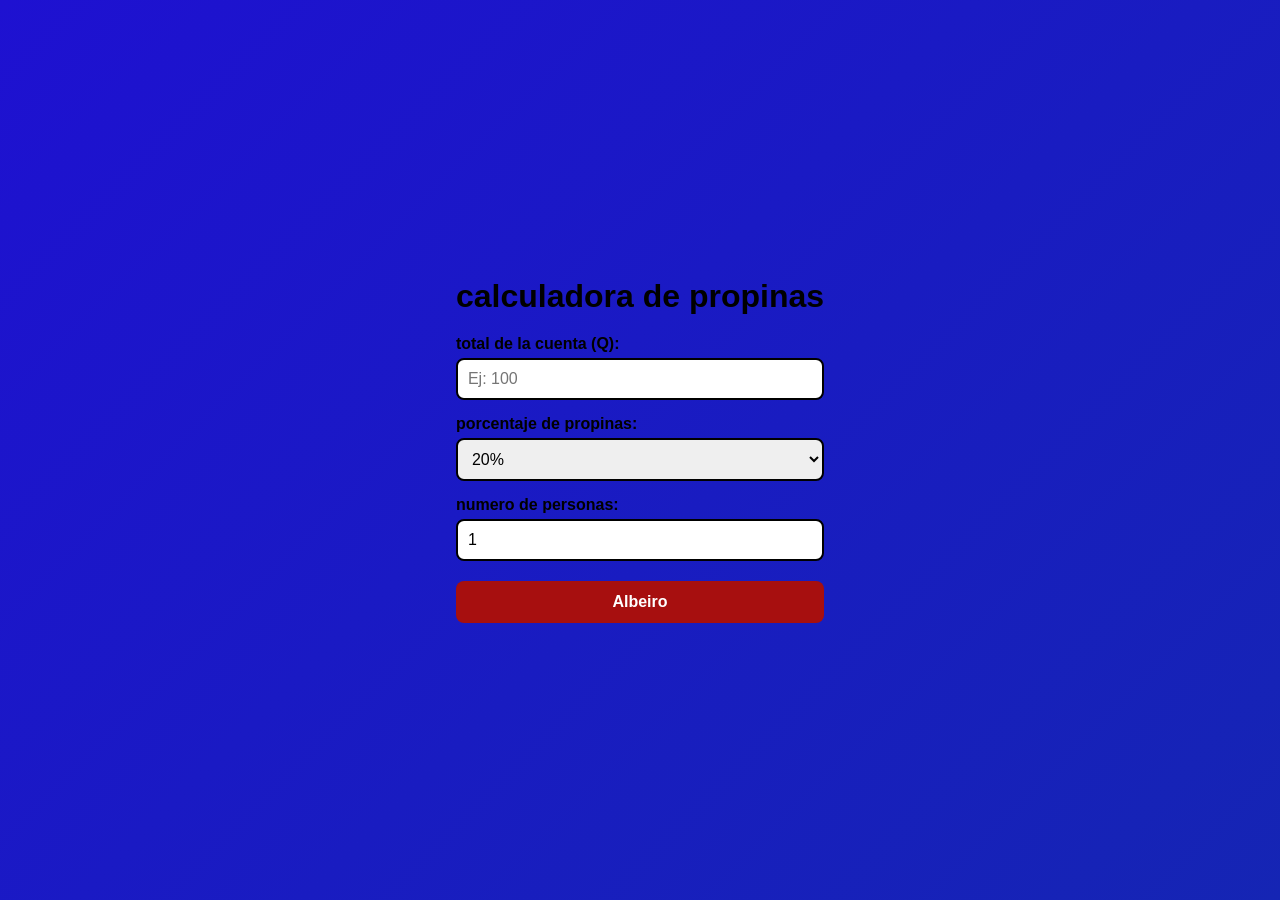
<file: index.html>
<!DOCTYPE html>
<html lang="en">
<head>
    <meta charset="UTF-8">
    <meta name="viewport" content="width=device-width, initial-scale=1.0">
    <title>Calculadora de propinas</title>
    <link rel="stylesheet" href="css/style.css">
</head>
<body>
    
    <div class="Calculadora">
        <h1> calculadora de propinas</h1>

        <label for="cuenta">total de la cuenta (Q):</label>
        <input type="number" id="cuenta" placeholder="Ej: 100" min="0">
        
        <label for="porcentaje">porcentaje de propinas:</label>
        <select id="porcentaje">
            <option value="10">20%</option>
            <option value="15">10%</option>
            <option value="20">15%</option>
            <option value="25">25%</option>
        </select>

        <label for="personas">numero de personas:</label>
        <input type="number"  id="personas" placeholder="Ej 4" min="1" value="1">

        <button onclick="calcular()">Albeiro</button>

        <div class="resultado" id="resultado">
            <p>propina: <span id="propina"></span></p>
            <p>total: <span id="total"></span></p>
            <p>porPersona: <span id="porPersona"></span></p>
        </div>
    </div>

    <script src="js/script.js"></script>

</body>
</html>
</file>
<file: css/style.css>
* {
  box-sizing: border-box;
  margin: 0;
  padding: 0;
}

body {
  font-family: 'Segoe UI', Arial, sans-serif;
  background: linear-gradient(135deg, #1e11d1, #1525b4);
  min-height: 100vh;
  display: flex;
  justify-content: center;
  align-items: center;
  padding: 20px;
}

.calculadora {
  background: rgb(40, 47, 148);
  padding: 30px;
  border-radius: 15px;
  box-shadow: 0 10px 30px rgba(0, 0, 0, 0.2);
  width: 100%;
  max-width: 400px;
}

h1 {
  color: #000000;
  margin-bottom: 20px;
  text-align: center;
}

label {
  display: block;
  margin-top: 15px;
  color: #000000;
  font-weight: bold;
}

input, select {
  width: 100%;
  padding: 10px;
  margin-top: 5px;
  border: 2px solid #000000;
  border-radius: 8px;
  font-size: 16px;
}

input:focus, select:focus {
  outline: none;
  border-color: #eacb66;
}

button {
  width: 100%;
  padding: 12px;
  margin-top: 20px;
  background: #a70f0f;
  color: white;
  border: none;
  border-radius: 8px;
  font-size: 16px;
  font-weight: bold;
  cursor: pointer;
  transition: background 0.3s;
}

button:hover {
  background: #15182c;
}

.resultado {
  margin-top: 20px;
  padding: 15px;
  background: #f0f4ff;
  border-radius: 8px;
  display: none;
}

.resultado p {
  margin: 5px 0;
  color: #000000;
}

.resultado .total {
  font-size: 20px;
  font-weight: bold;
  color: #000000;
  margin-top: 10px;
}
</file>
